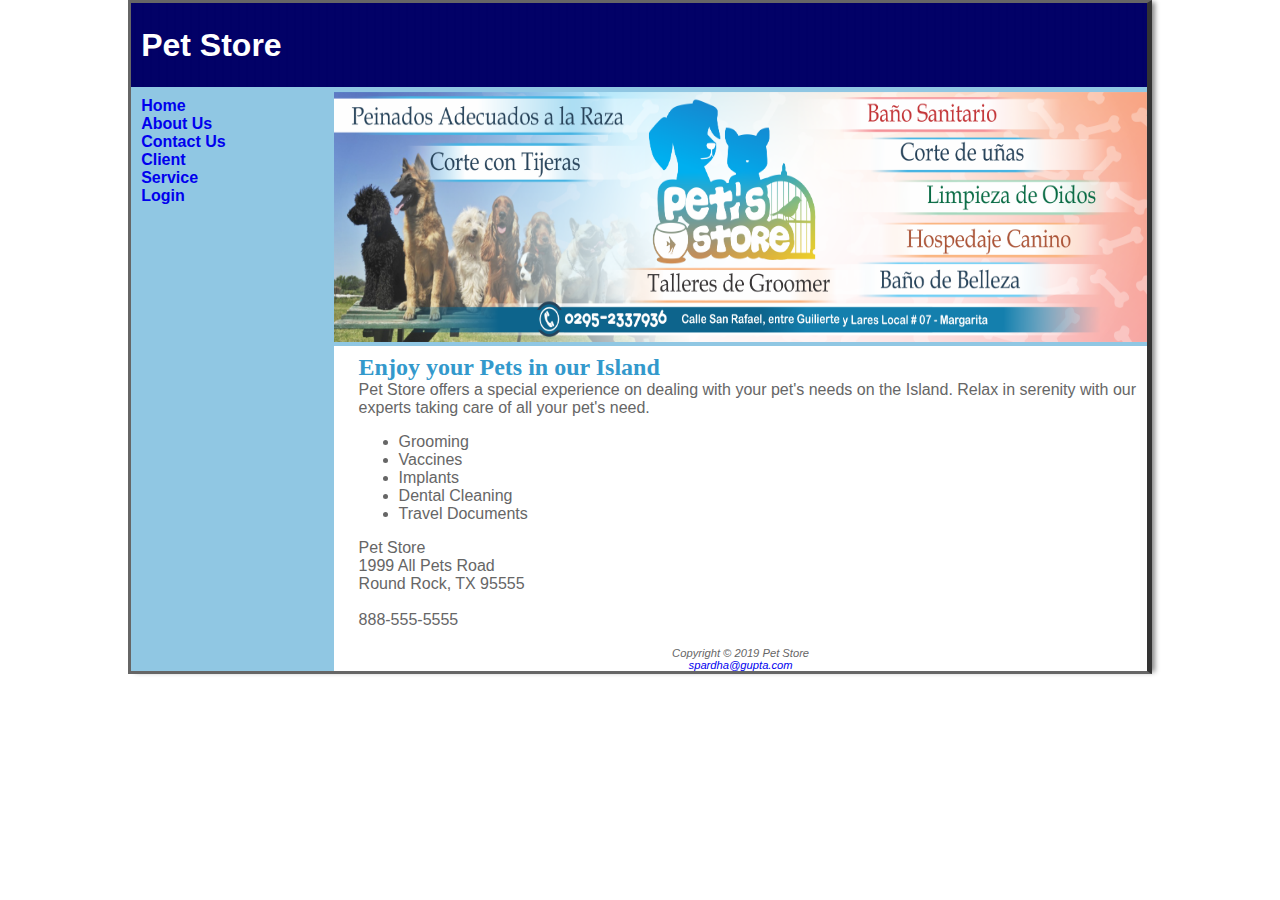
<file: petstore/index.html>
<!DOCTYPE html>
<html>
<head>
    <title>Home</title>
    <meta name="viewport" content="width=device-width, initial-scale=1.0">
    <link rel="stylesheet" type="text/css" media="screen" href="css/pet.css" />
</head>
<body>
   

    <div id="wrapper">
            <header>
                    <h1>Pet Store</h1> 
                </header>
        <div id="contentLeft">
        <nav id="menu">
            <a href="index.html">Home</a>
            <a href="AboutUs.html">About Us</a>
            <a href="ContactUs.php">Contact Us</a> 
            <a href="Client.php">Client</a> 
            <a href="Service.php">Service</a>
            <a href="Login.php">Login</a>
        </nav> 
        
        </div>


        <div id="contentRight">
            <div id="banner1">
                <img src="images/pet store banner 5 png.png">
            </div>

            <div id="info">
                <h2>Enjoy your Pets in our Island</h2>

                <article>Pet Store offers a special experience on dealing with your pet's needs on the Island. Relax in serenity with our experts taking care of all your pet's need. </article>    
                
                <ul>
                    <li>Grooming</li>
                    <li>Vaccines</li>
                    <li>Implants</li>
                    <li>Dental Cleaning</li>
                    <li>Travel Documents</li>
                </ul>        

                Pet Store<br> 
                1999 All Pets Road<br>
                Round Rock, TX 95555 <br>

                <br>
                <a id="tel" href="tel:1888-555-5555">888-555-5555</a> 

                <br><br>

            </div>

            <footer>
                <em>Copyright &copy; 2019 Pet Store</em><br>
                <em><a href="mailto:spardha.com">spardha@gupta.com</a></em>
            </footer>

        </div>
    </div>
</body>
</html>
</file>
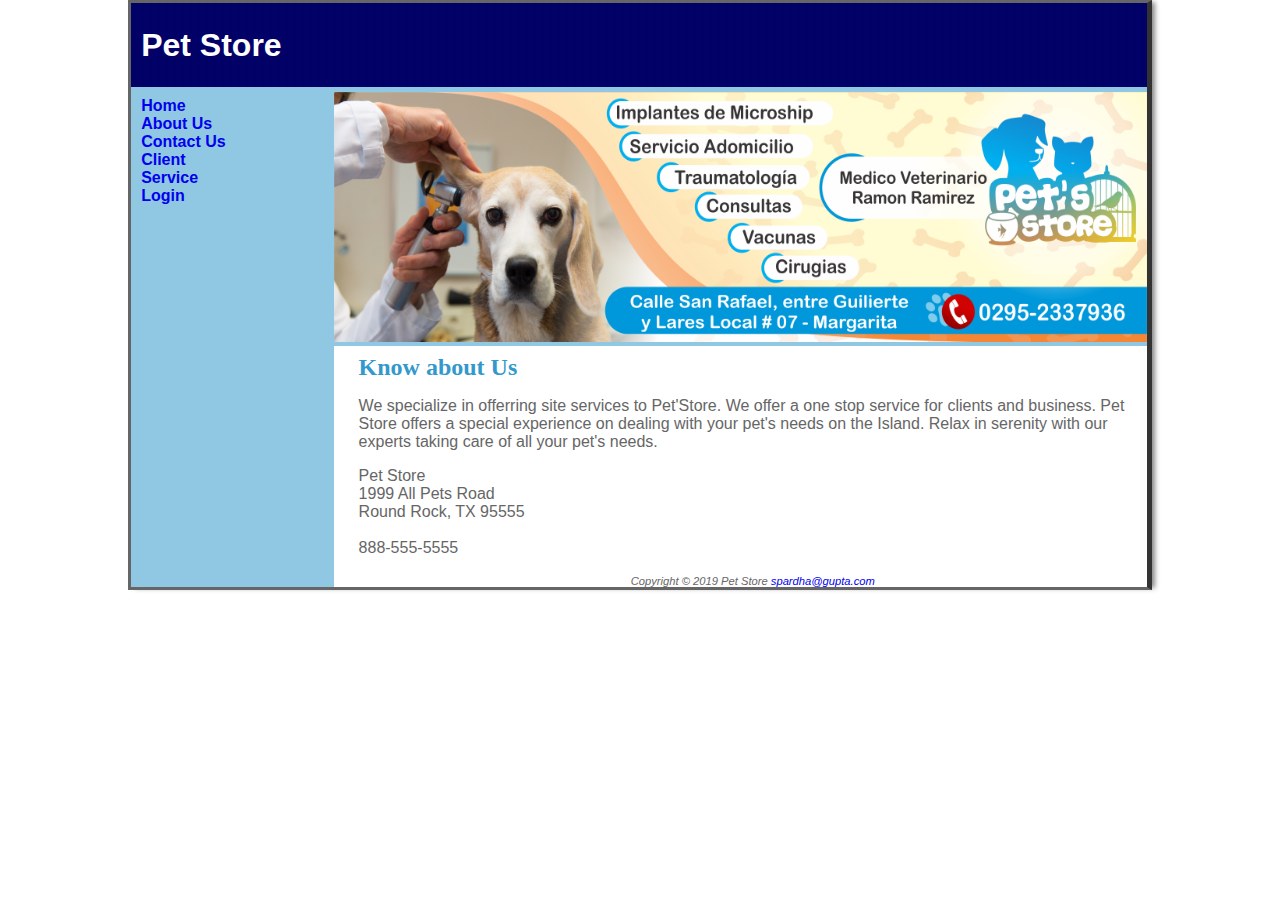
<file: petstore/AboutUs.html>
<!DOCTYPE html>
<html>
<head>
    <title>About Us</title>
    <meta name="viewport" content="width=device-width, initial-scale=1.0">

    <link rel="stylesheet" type="text/css" media="screen" href="css/pet.css" />
</head>
<body>
   
    <div id="wrapper">
            <header>
                    <h1>Pet Store</h1>
                </header>
            
        <div id="contentLeft">
            <nav id="menu">
                <a href="index.html">Home</a>
            <a href="AboutUs.html">About Us</a>
            <a href="ContactUs.php">Contact Us</a> 
            <a href="Client.php">Client</a> 
            <a href="Service.php">Service</a>
            <a href="Login.php">Login</a>
            </nav>
        </div>

    <div id="contentRight">

    <div id="banner1">
        <img src="images/pet store banner 6 png.png">
    </div>

    <div id="info">
        <h2>Know about Us</h2>

        <p>We specialize in offerring site services to Pet'Store. We offer a one stop service for clients and business. 
            Pet Store offers a special experience on dealing with your pet's needs on the Island. 
            Relax in serenity with our experts taking care of all your pet's needs.</p>

        Pet Store <br>
        1999 All Pets Road <br>
        Round Rock, TX 95555 <br>
        
        <br>
            
        <a id="tel" href="tel:1888-555-5555">888-555-5555</a>
        
        <br>
        <br>

        <footer><em></em>Copyright &copy; 2019 Pet Store</em>
                <em><a href="mailto:hhh.com">spardha@gupta.com</a></em>
        </footer>
    </div>
</div>
</div>
</body>
</html>
</file>
<file: petstore/css/pet.css>
* {
    box-sizing : border-box;
}

body {
    color: #666666;
    background-color: #ffffff;
    font-family: Verdana, Arial, sans-serif;
    width: 80%;
    margin: auto;
}

header {
    background: url("../images/gradientblue.jpg");
    color: #000033;
    margin: 0%;
    padding: 0%;
}

.error {
    color: #FF0000;
}


h1 {
    margin: 0%;
    padding: 1%;
    color: white; 
    line-height: 200%;  
}


h2 {
    margin: 0%;
    padding: 0%;
    color: #3399cc;
    font-family: Georgia, serif;
}


nav {
    padding: 5%;
}


nav a {
    display: block;
    font-weight: bold;
}

nav a:visited {
    color: white; 
}

 a {
    text-decoration: none;
}
nav a, #tel {
    text-decoration: none;
}

#tel {
    color: inherit;
}

footer {
    font-size: 0.70em;
    font-style: italic;
    text-align: center; 
    color: #666666;
    background-color: white; 
    
}

#wrapper {
    width: inherit;
    margin: auto;
    display: table;
    position: absolute;
    background-color: #90c7e3;
    border: 3px solid;
    border-right: 5px solid #333;
    -webkit-box-shadow: 5px 0 5px -2px #888;
    box-shadow: 2px,10px,10px,#888888;
}

#contentLeft {
    display: table-cell;
    float: left;
    width: 20%;
    height: 100%;
}


#contentRight {
    display: table-cell;
    float: right;
    width: 80%;
    background-color:#90c7e3;
}


#contentRight #banner1 img {
    width: 100%;
    height: 250px;
}

#contentRight {
    margin-top: 5px;

}


#contentRight #info {
    background-color: white;
    padding-left: 3%;
    padding-top: 1%;    
}

table {
    border-spacing: 0px;
}

input {
    width: 200px;
}




/*mobile*/
@media only screen and (max-width: 650px) {
    

    body {
        width: 95%;
        height: 95%;
    }

    
    h1 {
        padding: 0.8%;
        line-height: 150%;
    }


    #wrapper {
        width: 100%;
    }

    #contentLeft {
        position: relative;
        width: 100%;
    }
    

    nav a {
        word-spacing: 0.25%;
        display: inline;
        font-size: 85%;
    }

    #contentRight {
        margin-top: 5px;
        position: relative;
        width: 100%;
    }

   
    
     #contentRight #info {
        margin-top: 2%;
    }


    table {
        border-spacing: 0px;
    }

    table td input, textarea {
        max-width: 350px;
        max-height: 150px;
    }
    


}


/*tab */
@media only screen and (max-width: 1024px){
    
    body {
        width: 95%;
        height: 95%;
    }
    
    h1 {
        padding: 0.8%;
        line-height: 150%;
    }
    
    nav a{
		display:inline-block;
		text-decoration: none;
	}
    
    #contentLeft {
		width: 100%;
    }
    
	#contentRight{
		width:100%
	}
	
	 #contentRight #info {
        margin-top: 2%;
    }
    
    #banner1 {
        height: 250px;
        background-position: center;
        background-size: 100% 100%;
        background-repeat: no-repeat;
 	}
    

	table {
        border-spacing: 0;
    }
    

    table td input, textarea {
        max-width: 350px;
        max-height: 150px;
    }

    input {
        width: 150px;
    }


}
</file>
